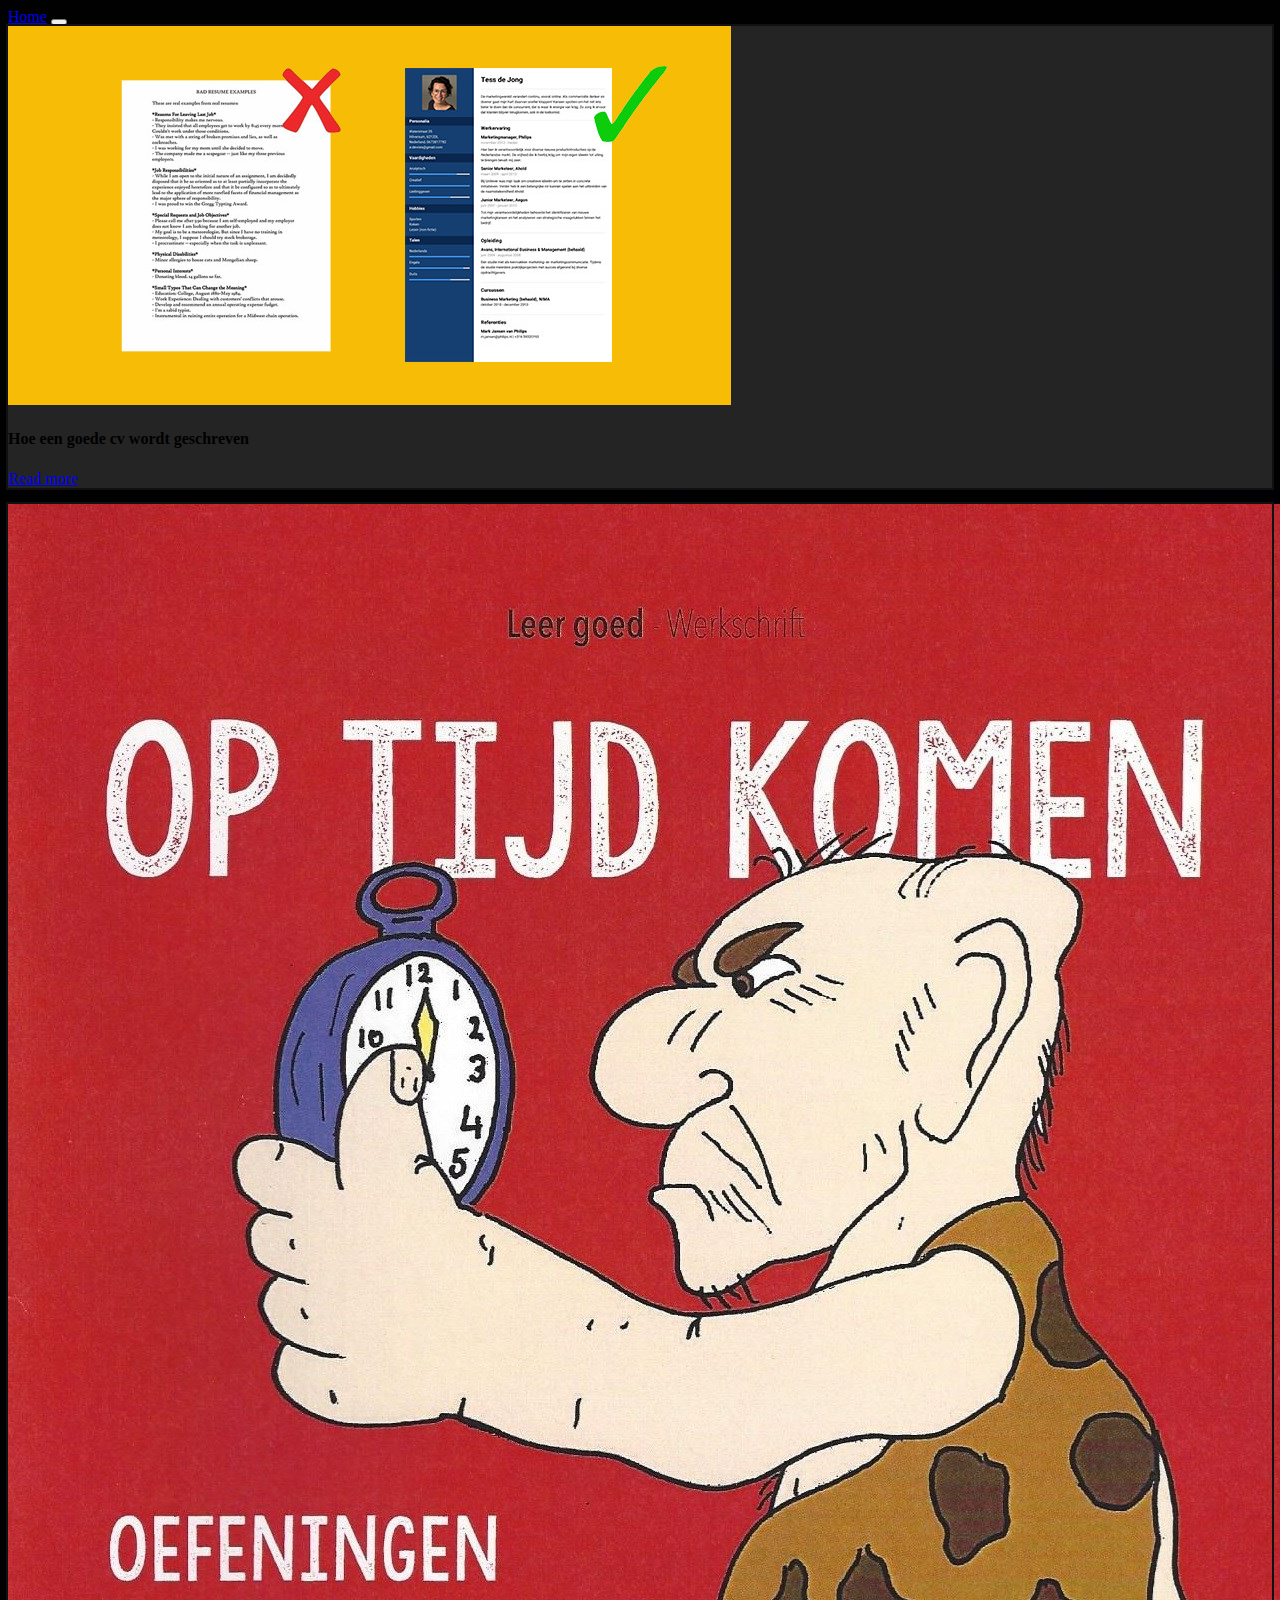
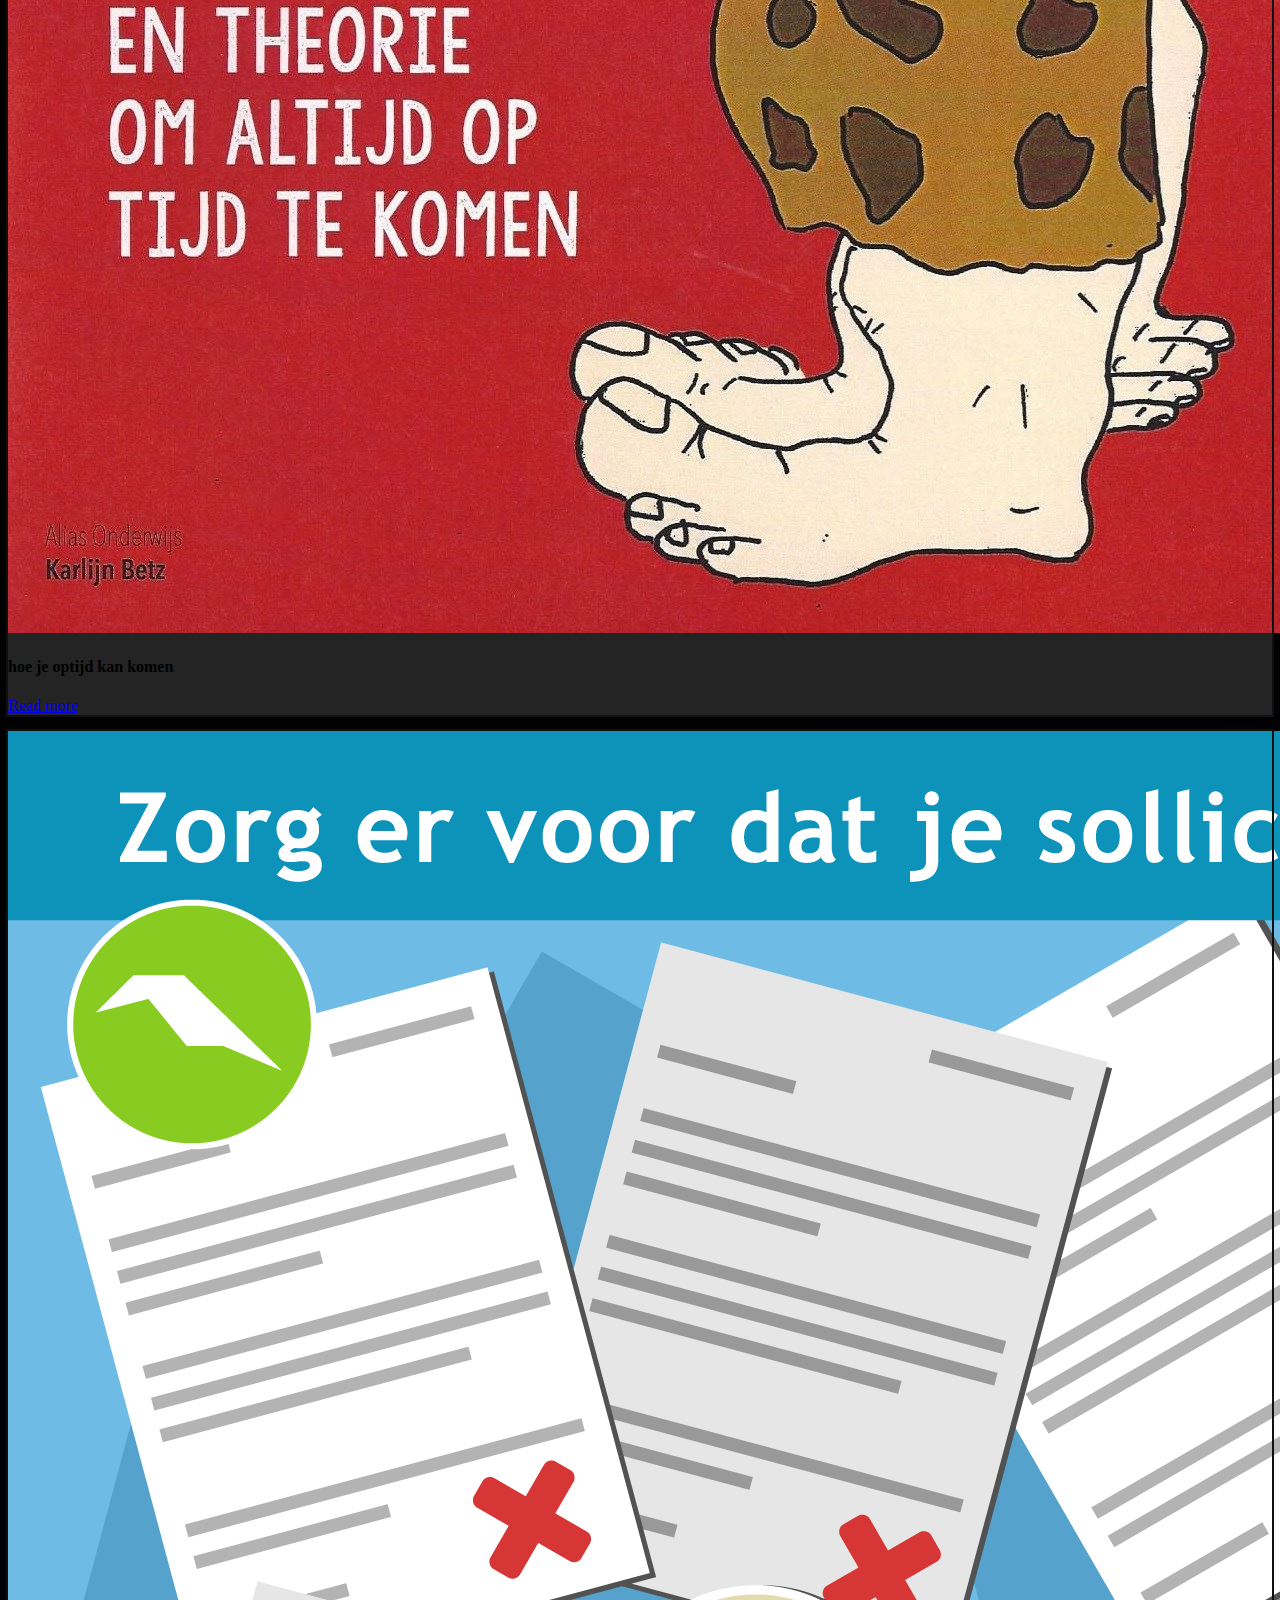
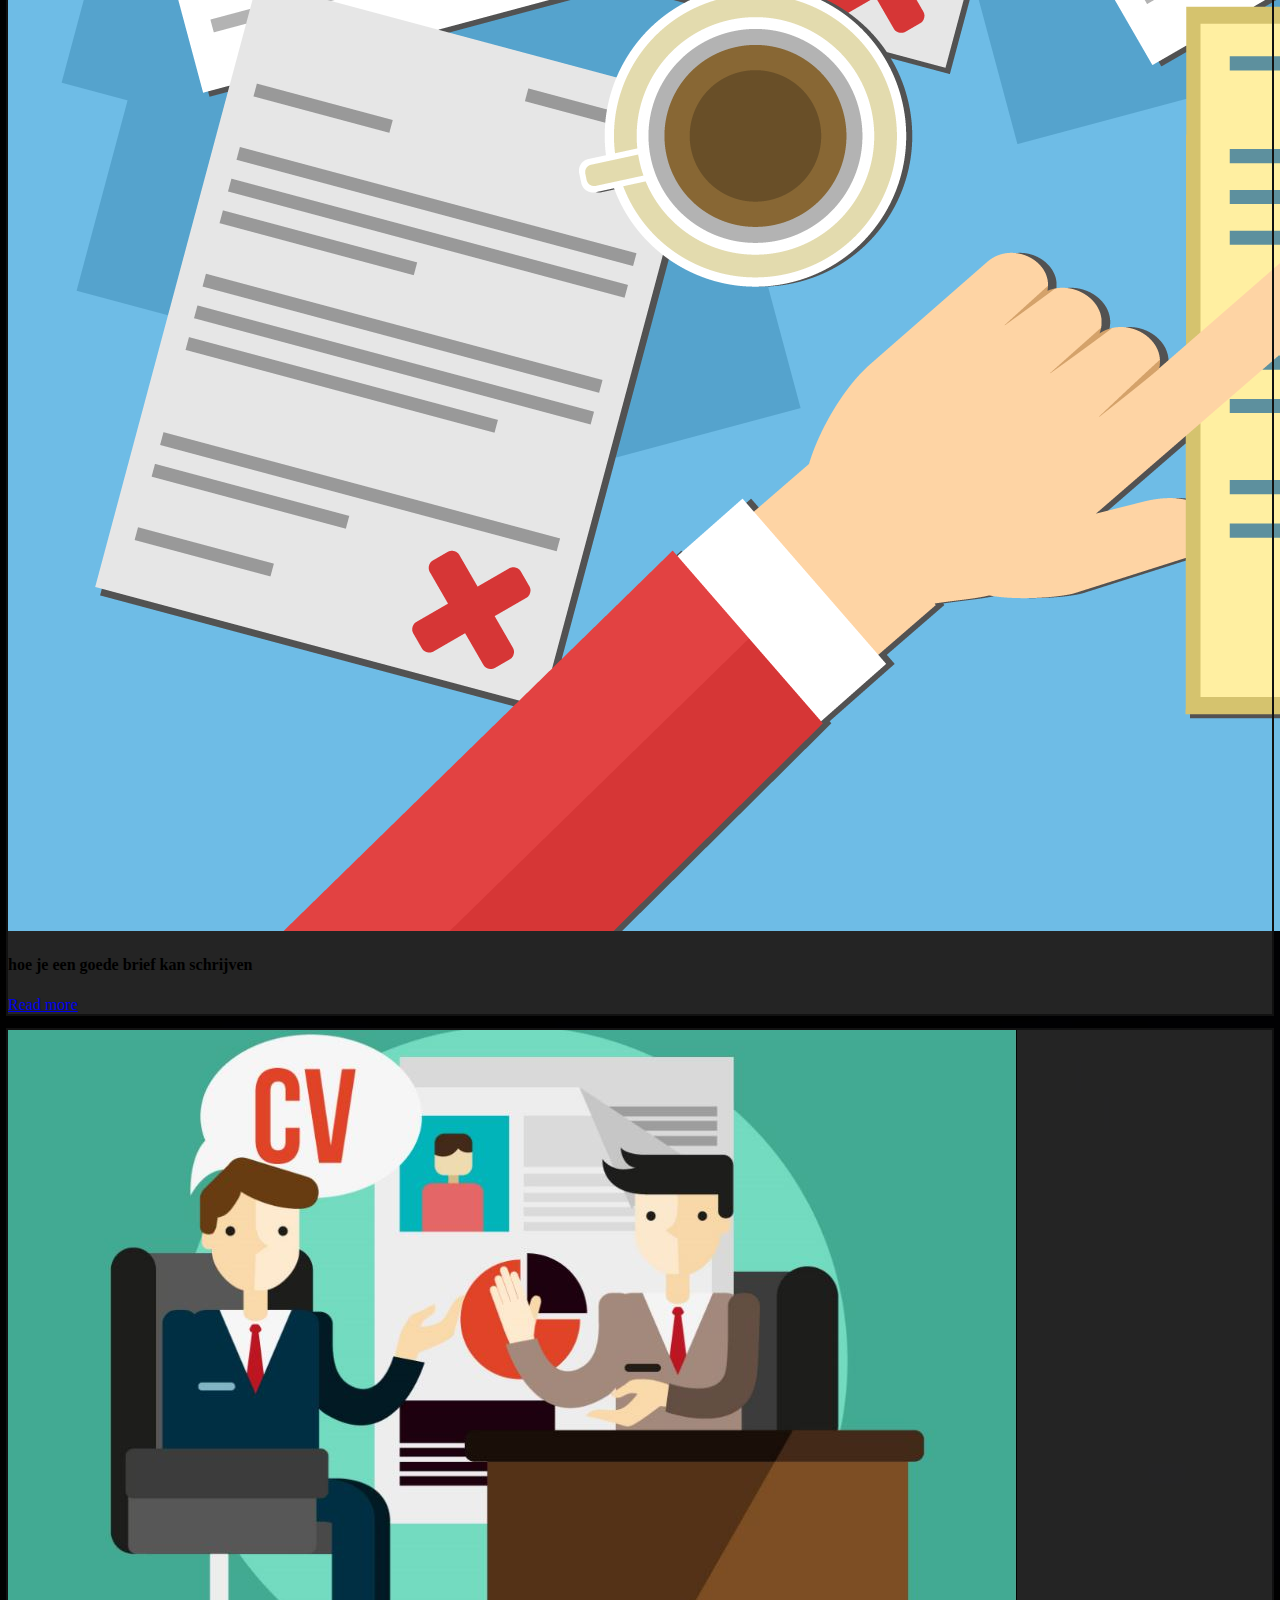
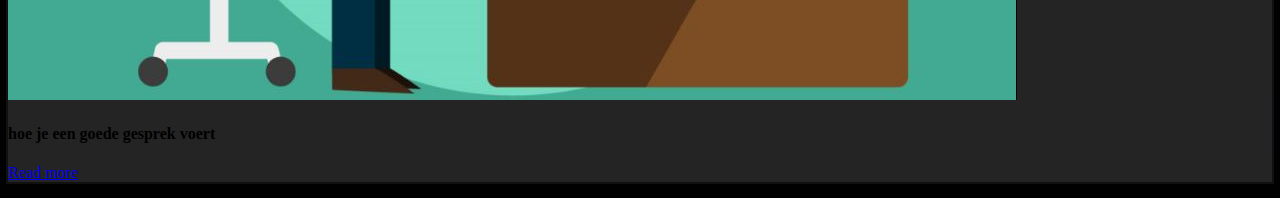
<file: index.html>
<!DOCTYPE html>
<html lang="en">
<head>
    <meta charset="UTF-8">
    <meta name="viewport" content="width=device-width, initial-scale=1.0">
    <link href="https://cdn.jsdelivr.net/npm/bootstrap@5.0.2/dist/css/bootstrap.min.css" rel="stylesheet" integrity="sha384-EVSTQN3/azprG1Anm3QDgpJLIm9Nao0Yz1ztcQTwFspd3yD65VohhpuuCOmLASjC" crossorigin="anonymous">
    <link rel="stylesheet" href="css/style.css">
    <script defer src="https://cdn.jsdelivr.net/npm/@popperjs/core@2.9.2/dist/umd/popper.min.js" integrity="sha384-IQsoLXl5PILFhosVNubq5LC7Qb9DXgDA9i+tQ8Zj3iwWAwPtgFTxbJ8NT4GN1R8p" crossorigin="anonymous"></script>
    <script defet src="https://cdn.jsdelivr.net/npm/bootstrap@5.0.2/dist/js/bootstrap.min.js" integrity="sha384-cVKIPhGWiC2Al4u+LWgxfKTRIcfu0JTxR+EQDz/bgldoEyl4H0zUF0QKbrJ0EcQF" crossorigin="anonymous"></script>
    <title>Tips hoe je een </title>
</head>
<body style="background-image: url(img/background.jpg);">
    <nav class="navbar navbar-expand-sm navbar-dark bg-dark">
          <div class="container">
            <a class="navbar-brand" href="#">Home</a>
            <button class="navbar-toggler d-lg-none" type="button" data-bs-toggle="collapse" data-bs-target="#collapsibleNavId" aria-controls="collapsibleNavId"
                aria-expanded="false" aria-label="Toggle navigation">
                <span class="navbar-toggler-icon"></span>
            </button>
      </div>
    </nav>
    <div class="container-md mt-3">
        <div class="row gap-2 d-flex justify-content-center align-content-center">
            <div class="col">
                <div class="card text-white colour">
                  <img class="card-img-top img-fluid" src="img/cv.jpg" alt="Title">
                  <div class="card-body">
                    <h4 class="card-title">Hoe een goede cv wordt geschreven</h4>
                    <p class="card-text"><a class="btn btn-outline-light" href="cv.html" role="button">Read more</a></p>
                  </div>
                </div>
            </div>
            <div class="col">
                <div class="card text-white colour">
                  <img class="card-img-top img-fluid" src="img/optijdkomen.jpg" alt="Title">
                  <div class="card-body">
                    <h4 class="card-title">hoe je optijd kan komen</h4>
                    <p class="card-text"><a class="btn btn-outline-light" href="presence.html" role="button">Read more</a></p>
                  </div>
                </div>
            </div>
            <div class="col">
                <div class="card text-white colour">
                  <img class="card-img-top img-fluid" src="img/sollicitatiebrief.png" alt="Title">
                  <div class="card-body">
                    <h4 class="card-title">hoe je een goede brief kan schrijven</h4>
                    <p class="card-text"><a class="btn btn-outline-light" href="letter.html" role="button">Read more</a></p>
                  </div>
                </div>
            </div>
            <div class="col">
                <div class="card text-white colour">
                  <img class="card-img-top img-fluid" src="img/sollicitatiegesprek.jpg" alt="Title">
                  <div class="card-body">
                    <h4 class="card-title">hoe je een goede gesprek voert</h4>
                    <p class="card-text"><a class="btn btn-outline-light" href="discussion.html" role="button">Read more</a></p>
                  </div>
                </div>
            </div>
        </div>
    </div>
</body>
</html>
</file>
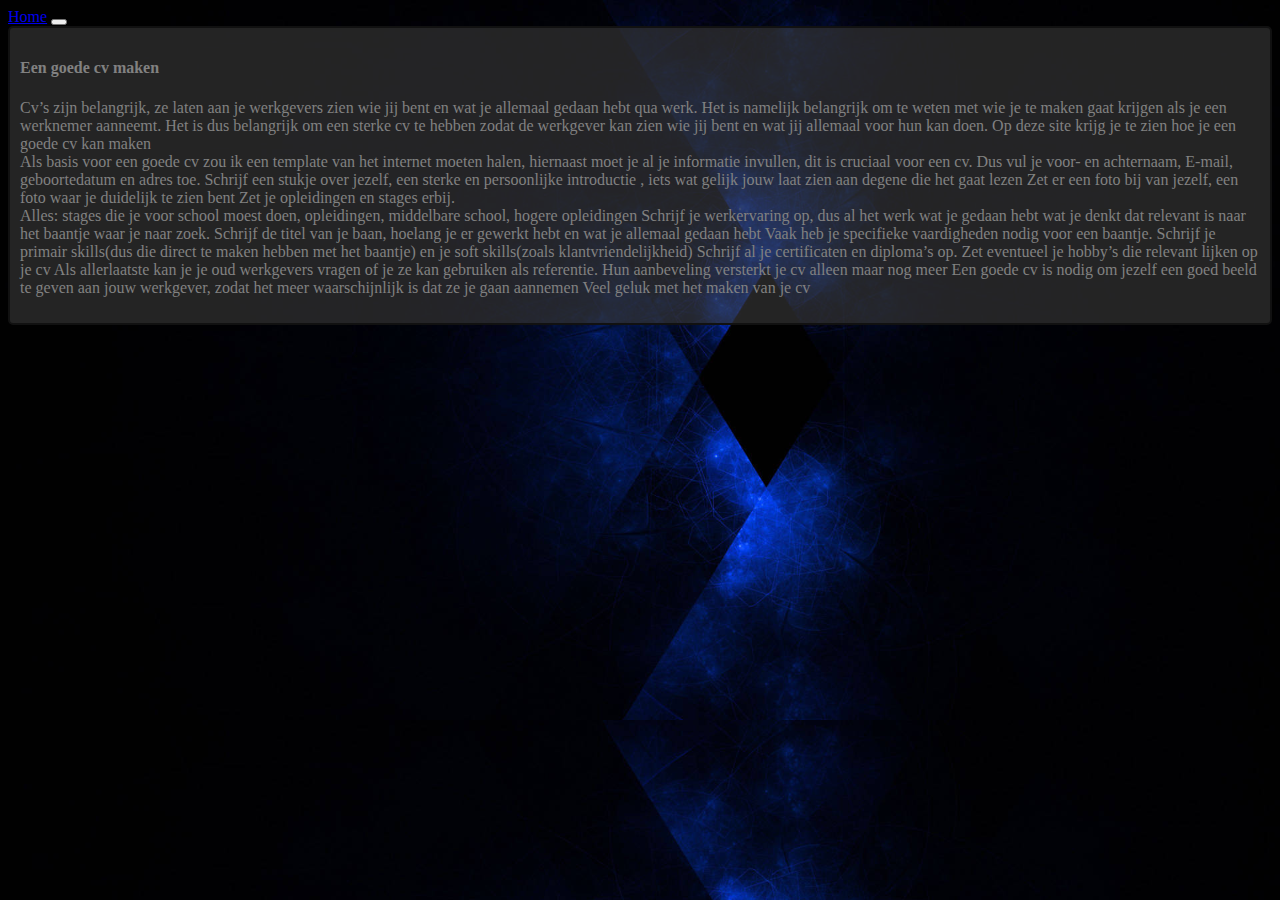
<file: cv.html>
<!DOCTYPE html>
<html lang="en">

<head>
    <meta charset="UTF-8">
    <meta name="viewport" content="width=device-width, initial-scale=1.0">
    <link href="https://cdn.jsdelivr.net/npm/bootstrap@5.0.2/dist/css/bootstrap.min.css" rel="stylesheet"
        integrity="sha384-EVSTQN3/azprG1Anm3QDgpJLIm9Nao0Yz1ztcQTwFspd3yD65VohhpuuCOmLASjC" crossorigin="anonymous">
    <link rel="stylesheet" href="css/style.css">
    <script defer src="https://cdn.jsdelivr.net/npm/@popperjs/core@2.9.2/dist/umd/popper.min.js"
        integrity="sha384-IQsoLXl5PILFhosVNubq5LC7Qb9DXgDA9i+tQ8Zj3iwWAwPtgFTxbJ8NT4GN1R8p"
        crossorigin="anonymous"></script>
    <script defet src="https://cdn.jsdelivr.net/npm/bootstrap@5.0.2/dist/js/bootstrap.min.js"
        integrity="sha384-cVKIPhGWiC2Al4u+LWgxfKTRIcfu0JTxR+EQDz/bgldoEyl4H0zUF0QKbrJ0EcQF"
        crossorigin="anonymous"></script>
    <title>Tips hoe je een </title>
</head>

<body style="background-image: url(img/background.jpg);">
    <nav class="navbar navbar-expand-sm navbar-dark bg-dark">
        <div class="container">
            <a class="navbar-brand" href="index.html">Home</a>
            <button class="navbar-toggler d-lg-none" type="button" data-bs-toggle="collapse"
                data-bs-target="#collapsibleNavId" aria-controls="collapsibleNavId" aria-expanded="false"
                aria-label="Toggle navigation">
                <span class="navbar-toggler-icon"></span>
            </button>
        </div>
    </nav>
    <div class="container-md mt-3">
        <div class="row gap-2 d-flex justify-content-center">
            <div class="col-md-8 art">
                <h4>Een goede cv maken</h4>
                <p>
                    Cv’s zijn belangrijk, ze laten aan je werkgevers zien wie jij bent en wat je allemaal gedaan hebt
                    qua werk. Het is namelijk belangrijk om te weten met wie je te maken gaat krijgen als je een
                    werknemer aanneemt. Het is dus belangrijk om een sterke cv te hebben zodat de werkgever kan zien wie
                    jij bent en wat jij allemaal voor hun kan doen. Op deze site krijg je te zien hoe je een goede cv
                    kan maken <br>
                    Als basis voor een goede cv zou ik een template van het internet moeten halen, hiernaast moet je al
                    je informatie invullen, dit is cruciaal voor een cv. Dus vul je voor- en achternaam, E-mail,
                    geboortedatum en adres toe.
                    Schrijf een stukje over jezelf, een sterke en persoonlijke introductie , iets wat gelijk jouw laat
                    zien aan degene die het gaat lezen
                    Zet er een foto bij van jezelf, een foto waar je duidelijk te zien bent
                    Zet je opleidingen en stages erbij. <br> Alles: stages die je voor school moest doen, opleidingen,
                    middelbare school, hogere opleidingen
                    Schrijf je werkervaring op, dus al het werk wat je gedaan hebt wat je denkt dat relevant is naar het
                    baantje waar je naar zoek. Schrijf de titel van je baan, hoelang je er gewerkt hebt en wat je
                    allemaal gedaan hebt
                    Vaak heb je specifieke vaardigheden nodig voor een baantje. Schrijf je primair skills(dus die direct
                    te maken hebben met het baantje) en je soft skills(zoals klantvriendelijkheid)
                    Schrijf al je certificaten en diploma’s op.
                    Zet eventueel je hobby’s die relevant lijken op je cv
                    Als allerlaatste kan je je oud werkgevers vragen of je ze kan gebruiken als referentie. Hun
                    aanbeveling versterkt je cv alleen maar nog meer
                    Een goede cv is nodig om jezelf een goed beeld te geven aan jouw werkgever, zodat het meer
                    waarschijnlijk is dat ze je gaan aannemen
                    Veel geluk met het maken van je cv
                </p>
            </div>
        </div>
    </div>
</body>

</html>
</file>
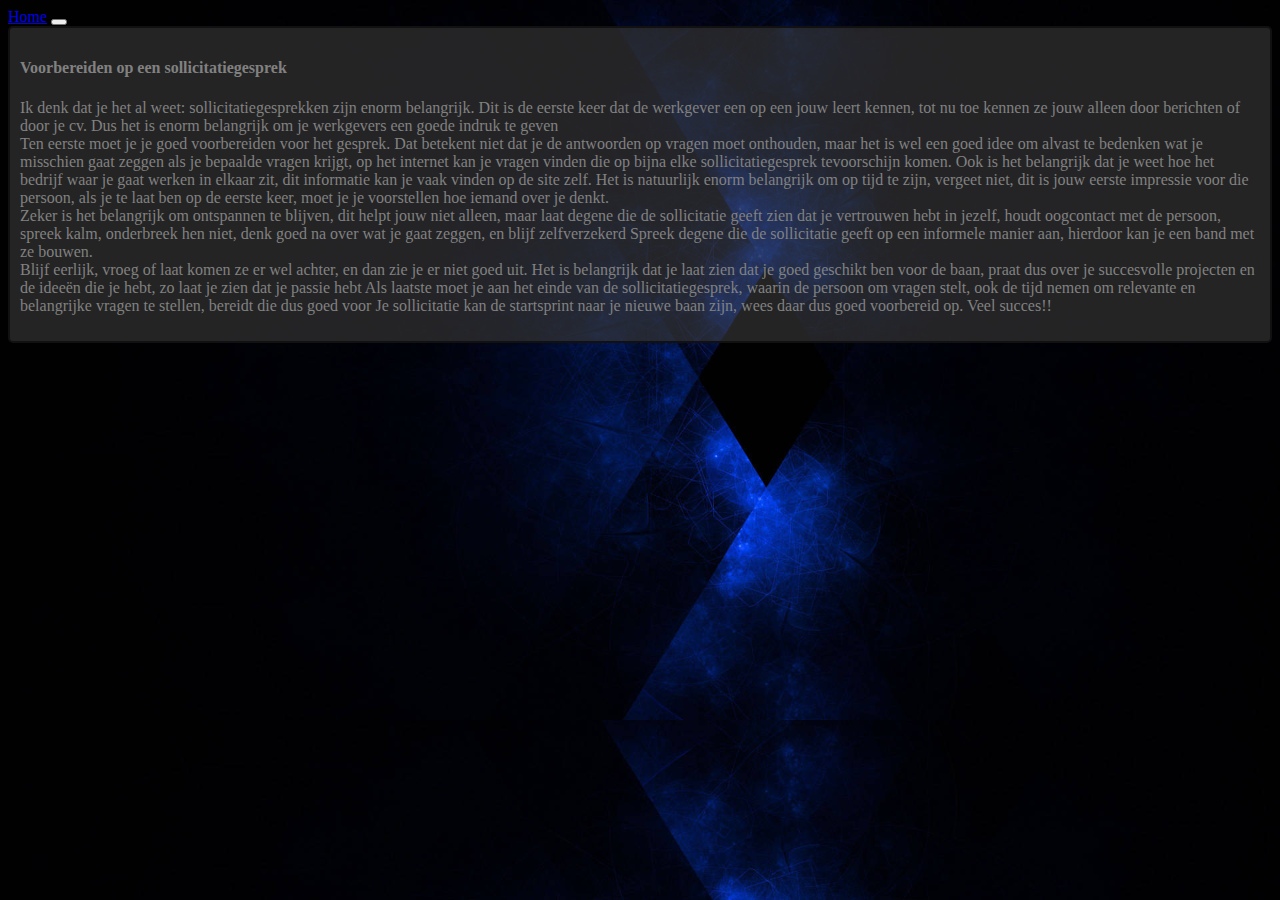
<file: discussion.html>
<!DOCTYPE html>
<html lang="en">

<head>
    <meta charset="UTF-8">
    <meta name="viewport" content="width=device-width, initial-scale=1.0">
    <link href="https://cdn.jsdelivr.net/npm/bootstrap@5.0.2/dist/css/bootstrap.min.css" rel="stylesheet"
        integrity="sha384-EVSTQN3/azprG1Anm3QDgpJLIm9Nao0Yz1ztcQTwFspd3yD65VohhpuuCOmLASjC" crossorigin="anonymous">
    <link rel="stylesheet" href="css/style.css">
    <script defer src="https://cdn.jsdelivr.net/npm/@popperjs/core@2.9.2/dist/umd/popper.min.js"
        integrity="sha384-IQsoLXl5PILFhosVNubq5LC7Qb9DXgDA9i+tQ8Zj3iwWAwPtgFTxbJ8NT4GN1R8p"
        crossorigin="anonymous"></script>
    <script defet src="https://cdn.jsdelivr.net/npm/bootstrap@5.0.2/dist/js/bootstrap.min.js"
        integrity="sha384-cVKIPhGWiC2Al4u+LWgxfKTRIcfu0JTxR+EQDz/bgldoEyl4H0zUF0QKbrJ0EcQF"
        crossorigin="anonymous"></script>
    <title>Tips hoe je een </title>
</head>

<body style="background-image: url(img/background.jpg);">
    <nav class="navbar navbar-expand-sm navbar-dark bg-dark">
        <div class="container">
            <a class="navbar-brand" href="index.html">Home</a>
            <button class="navbar-toggler d-lg-none" type="button" data-bs-toggle="collapse"
                data-bs-target="#collapsibleNavId" aria-controls="collapsibleNavId" aria-expanded="false"
                aria-label="Toggle navigation">
                <span class="navbar-toggler-icon"></span>
            </button>
        </div>
    </nav>
    <div class="container-md mt-3">
        <div class="row gap-2 d-flex justify-content-center">
            <div class="col-md-8 art">
                <h4>Voorbereiden op een sollicitatiegesprek</h4>
                <p>
                    Ik denk dat je het al weet: sollicitatiegesprekken zijn enorm belangrijk. Dit is de eerste keer dat
                    de werkgever een op een jouw leert kennen, tot nu toe kennen ze jouw alleen door berichten of door
                    je cv. Dus het is enorm belangrijk om je werkgevers een goede indruk te geven
                    <br>
                    Ten eerste moet je je goed voorbereiden voor het gesprek. Dat betekent niet dat je de antwoorden op
                    vragen moet onthouden, maar het is wel een goed idee om alvast te bedenken wat je misschien gaat
                    zeggen als je bepaalde vragen krijgt, op het internet kan je vragen vinden die op bijna elke
                    sollicitatiegesprek tevoorschijn komen. Ook is het belangrijk dat je weet hoe het bedrijf waar je
                    gaat werken in elkaar zit, dit informatie kan je vaak vinden op de site zelf.
                    Het is natuurlijk enorm belangrijk om op tijd te zijn, vergeet niet, dit is jouw eerste impressie
                    voor die persoon, als je te laat ben op de eerste keer, moet je je voorstellen hoe iemand over je
                    denkt. <br>
                    Zeker is het belangrijk om ontspannen te blijven, dit helpt jouw niet alleen, maar laat degene die
                    de sollicitatie geeft zien dat je vertrouwen hebt in jezelf, houdt oogcontact met de persoon, spreek
                    kalm, onderbreek hen niet, denk goed na over wat je gaat zeggen, en blijf zelfverzekerd
                    Spreek degene die de sollicitatie geeft op een informele manier aan, hierdoor kan je een band met ze
                    bouwen. <br>
                    Blijf eerlijk, vroeg of laat komen ze er wel achter, en dan zie je er niet goed uit.
                    Het is belangrijk dat je laat zien dat je goed geschikt ben voor de baan, praat dus over je
                    succesvolle projecten en de ideeën die je hebt, zo laat je zien dat je passie hebt
                    Als laatste moet je aan het einde van de sollicitatiegesprek, waarin de persoon om vragen stelt, ook
                    de tijd nemen om relevante en belangrijke vragen te stellen, bereidt die dus goed voor
                    Je sollicitatie kan de startsprint naar je nieuwe baan zijn, wees daar dus goed voorbereid op. Veel
                    succes!!
                </p>
            </div>
        </div>
    </div>
</body>

</html>
</file>
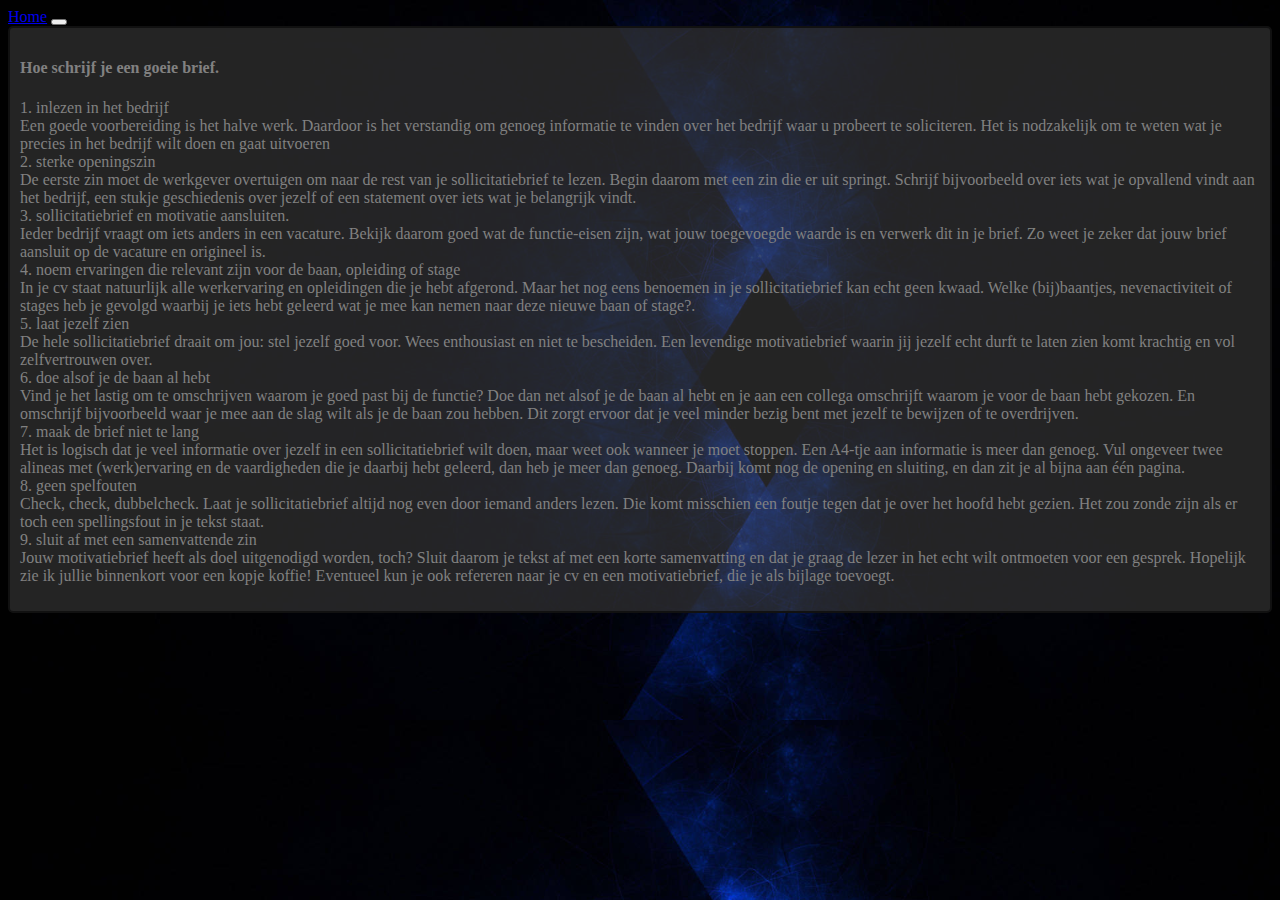
<file: letter.html>
<!DOCTYPE html>
<html lang="en">

<head>
    <meta charset="UTF-8">
    <meta name="viewport" content="width=device-width, initial-scale=1.0">
    <link href="https://cdn.jsdelivr.net/npm/bootstrap@5.0.2/dist/css/bootstrap.min.css" rel="stylesheet"
        integrity="sha384-EVSTQN3/azprG1Anm3QDgpJLIm9Nao0Yz1ztcQTwFspd3yD65VohhpuuCOmLASjC" crossorigin="anonymous">
    <link rel="stylesheet" href="css/style.css">
    <script defer src="https://cdn.jsdelivr.net/npm/@popperjs/core@2.9.2/dist/umd/popper.min.js"
        integrity="sha384-IQsoLXl5PILFhosVNubq5LC7Qb9DXgDA9i+tQ8Zj3iwWAwPtgFTxbJ8NT4GN1R8p"
        crossorigin="anonymous"></script>
    <script defet src="https://cdn.jsdelivr.net/npm/bootstrap@5.0.2/dist/js/bootstrap.min.js"
        integrity="sha384-cVKIPhGWiC2Al4u+LWgxfKTRIcfu0JTxR+EQDz/bgldoEyl4H0zUF0QKbrJ0EcQF"
        crossorigin="anonymous"></script>
    <title>Tips hoe je een </title>
</head>

<body style="background-image: url(img/background.jpg);">
    <nav class="navbar navbar-expand-sm navbar-dark bg-dark">
        <div class="container">
            <a class="navbar-brand" href="index.html">Home</a>
            <button class="navbar-toggler d-lg-none" type="button" data-bs-toggle="collapse"
                data-bs-target="#collapsibleNavId" aria-controls="collapsibleNavId" aria-expanded="false"
                aria-label="Toggle navigation">
                <span class="navbar-toggler-icon"></span>
            </button>
        </div>
    </nav>
    <div class="container-md mt-3">
        <div class="row gap-2 d-flex justify-content-center">
            <div class="col-md-8 art">
                <h4>Hoe schrijf je een goeie brief.</h4>
                <p>1. inlezen in het bedrijf <br>
                    Een goede voorbereiding is het halve werk. Daardoor is het verstandig om genoeg informatie te vinden
                    over het bedrijf waar u probeert te soliciteren. Het is nodzakelijk om te weten wat je precies in
                    het bedrijf wilt doen en gaat uitvoeren
                    <br>
                    2. sterke openingszin <br>
                    De eerste zin moet de werkgever overtuigen om naar de rest van je sollicitatiebrief te lezen. Begin
                    daarom met een zin die er uit springt. Schrijf bijvoorbeeld over iets wat je opvallend vindt aan het
                    bedrijf, een stukje geschiedenis over jezelf of een statement over iets wat je belangrijk vindt.
                    <br>
                    3. sollicitatiebrief en motivatie aansluiten. <br>
                    Ieder bedrijf vraagt om iets anders in een vacature. Bekijk daarom goed wat de functie-eisen zijn,
                    wat jouw toegevoegde waarde is en verwerk dit in je brief. Zo weet je zeker dat jouw brief aansluit
                    op de vacature en origineel is.
                    <br>
                    4. noem ervaringen die relevant zijn voor de baan, opleiding of stage <br>
                    In je cv staat natuurlijk alle werkervaring en opleidingen die je hebt afgerond. Maar het nog eens
                    benoemen in je sollicitatiebrief kan echt geen kwaad. Welke (bij)baantjes, nevenactiviteit of stages
                    heb je gevolgd waarbij je iets hebt geleerd wat je mee kan nemen naar deze nieuwe baan of stage?.
                    <br>
                    5. laat jezelf zien <br>
                    De hele sollicitatiebrief draait om jou: stel jezelf goed voor. Wees enthousiast en niet te
                    bescheiden. Een levendige motivatiebrief waarin jij jezelf echt durft te laten zien komt krachtig en
                    vol zelfvertrouwen over.

                    <br>
                    6. doe alsof je de baan al hebt <br>
                    Vind je het lastig om te omschrijven waarom je goed past bij de functie? Doe dan net alsof je de
                    baan al hebt en je aan een collega omschrijft waarom je voor de baan hebt gekozen. En omschrijf
                    bijvoorbeeld waar je mee aan de slag wilt als je de baan zou hebben. Dit zorgt ervoor dat je veel
                    minder bezig bent met jezelf te bewijzen of te overdrijven.
                    <br>
                    7. maak de brief niet te lang <br>
                    Het is logisch dat je veel informatie over jezelf in een sollicitatiebrief wilt doen, maar weet ook
                    wanneer je moet stoppen. Een A4-tje aan informatie is meer dan genoeg. Vul ongeveer twee alineas
                    met (werk)ervaring en de vaardigheden die je daarbij hebt geleerd, dan heb je meer dan genoeg.
                    Daarbij komt nog de opening en sluiting, en dan zit je al bijna aan één pagina.
                    <br>
                    8. geen spelfouten<br>
                    Check, check, dubbelcheck. Laat je sollicitatiebrief altijd nog even door iemand anders lezen. Die
                    komt misschien een foutje tegen dat je over het hoofd hebt gezien. Het zou zonde zijn als er toch
                    een spellingsfout in je tekst staat.
                    <br>
                    9. sluit af met een samenvattende zin<br>
                    Jouw motivatiebrief heeft als doel uitgenodigd worden, toch? Sluit daarom je tekst af met een korte
                    samenvatting en dat je graag de lezer in het echt wilt ontmoeten voor een gesprek. Hopelijk zie ik
                    jullie binnenkort voor een kopje koffie! Eventueel kun je ook refereren naar je cv en een
                    motivatiebrief, die je als bijlage toevoegt.

                </p>
            </div>
        </div>
    </div>
</body>

</html>
</file>
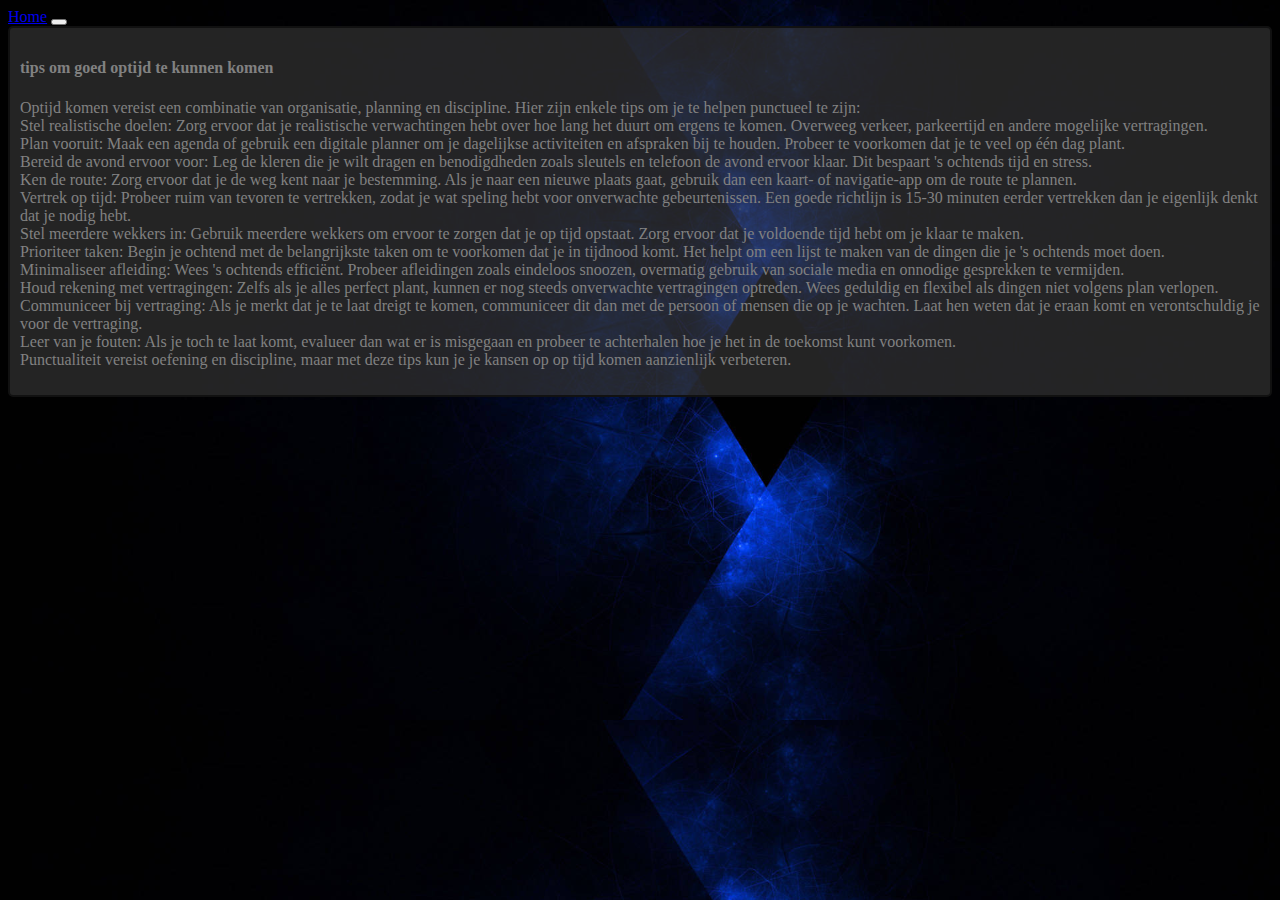
<file: presence.html>
<!DOCTYPE html>
<html lang="en">

<head>
    <meta charset="UTF-8">
    <meta name="viewport" content="width=device-width, initial-scale=1.0">
    <link href="https://cdn.jsdelivr.net/npm/bootstrap@5.0.2/dist/css/bootstrap.min.css" rel="stylesheet"
        integrity="sha384-EVSTQN3/azprG1Anm3QDgpJLIm9Nao0Yz1ztcQTwFspd3yD65VohhpuuCOmLASjC" crossorigin="anonymous">
    <link rel="stylesheet" href="css/style.css">
    <script defer src="https://cdn.jsdelivr.net/npm/@popperjs/core@2.9.2/dist/umd/popper.min.js"
        integrity="sha384-IQsoLXl5PILFhosVNubq5LC7Qb9DXgDA9i+tQ8Zj3iwWAwPtgFTxbJ8NT4GN1R8p"
        crossorigin="anonymous"></script>
    <script defet src="https://cdn.jsdelivr.net/npm/bootstrap@5.0.2/dist/js/bootstrap.min.js"
        integrity="sha384-cVKIPhGWiC2Al4u+LWgxfKTRIcfu0JTxR+EQDz/bgldoEyl4H0zUF0QKbrJ0EcQF"
        crossorigin="anonymous"></script>
    <title>Tips hoe je een </title>
</head>

<body style="background-image: url(img/background.jpg);">
    <nav class="navbar navbar-expand-sm navbar-dark bg-dark">
        <div class="container">
            <a class="navbar-brand" href="index.html">Home</a>
            <button class="navbar-toggler d-lg-none" type="button" data-bs-toggle="collapse"
                data-bs-target="#collapsibleNavId" aria-controls="collapsibleNavId" aria-expanded="false"
                aria-label="Toggle navigation">
                <span class="navbar-toggler-icon"></span>
            </button>
        </div>
    </nav>
    <div class="container-md mt-3">
        <div class="row gap-2 d-flex justify-content-center">
            <div class="col-md-8 art">
                <h4>tips om goed optijd te kunnen komen</h4>
                <p>
                    Optijd komen vereist een combinatie van organisatie, planning en discipline. Hier zijn enkele tips
                    om je te helpen punctueel te zijn: <br>

                    Stel realistische doelen: Zorg ervoor dat je realistische verwachtingen hebt over hoe lang het duurt
                    om ergens te komen. Overweeg verkeer, parkeertijd en andere mogelijke vertragingen. <br>

                    Plan vooruit: Maak een agenda of gebruik een digitale planner om je dagelijkse activiteiten en
                    afspraken bij te houden. Probeer te voorkomen dat je te veel op één dag plant. <br>

                    Bereid de avond ervoor voor: Leg de kleren die je wilt dragen en benodigdheden zoals sleutels en
                    telefoon de avond ervoor klaar. Dit bespaart 's ochtends tijd en stress. <br>

                    Ken de route: Zorg ervoor dat je de weg kent naar je bestemming. Als je naar een nieuwe plaats gaat,
                    gebruik dan een kaart- of navigatie-app om de route te plannen. <br>

                    Vertrek op tijd: Probeer ruim van tevoren te vertrekken, zodat je wat speling hebt voor onverwachte
                    gebeurtenissen. Een goede richtlijn is 15-30 minuten eerder vertrekken dan je eigenlijk denkt dat je
                    nodig hebt. <br>

                    Stel meerdere wekkers in: Gebruik meerdere wekkers om ervoor te zorgen dat je op tijd opstaat. Zorg
                    ervoor dat je voldoende tijd hebt om je klaar te maken. <br>

                    Prioriteer taken: Begin je ochtend met de belangrijkste taken om te voorkomen dat je in tijdnood
                    komt. Het helpt om een lijst te maken van de dingen die je 's ochtends moet doen. <br>

                    Minimaliseer afleiding: Wees 's ochtends efficiënt. Probeer afleidingen zoals eindeloos snoozen,
                    overmatig gebruik van sociale media en onnodige gesprekken te vermijden. <br>

                    Houd rekening met vertragingen: Zelfs als je alles perfect plant, kunnen er nog steeds onverwachte
                    vertragingen optreden. Wees geduldig en flexibel als dingen niet volgens plan verlopen. <br>

                    Communiceer bij vertraging: Als je merkt dat je te laat dreigt te komen, communiceer dit dan met de
                    persoon of mensen die op je wachten. Laat hen weten dat je eraan komt en verontschuldig je voor de
                    vertraging. <br>

                    Leer van je fouten: Als je toch te laat komt, evalueer dan wat er is misgegaan en probeer te
                    achterhalen hoe je het in de toekomst kunt voorkomen. <br>

                    Punctualiteit vereist oefening en discipline, maar met deze tips kun je je kansen op op tijd komen
                    aanzienlijk verbeteren. <br>
                </p>
            </div>
        </div>
    </div>
</body>

</html>
</file>
<file: css/style.css>
body {
    background-image: url(//img/background.jpg);
    background-size: cover;
}

.art {
    background-color: rgba(53, 53, 53, 0.685);
    border: 2px solid #111111;
    border-radius: 5px;
    padding: 10px;
    color: #818181;
}
.colour{
    background-color: rgba(53, 53, 53, 0.685);
    outline: 2px solid #111111;
}
</file>
